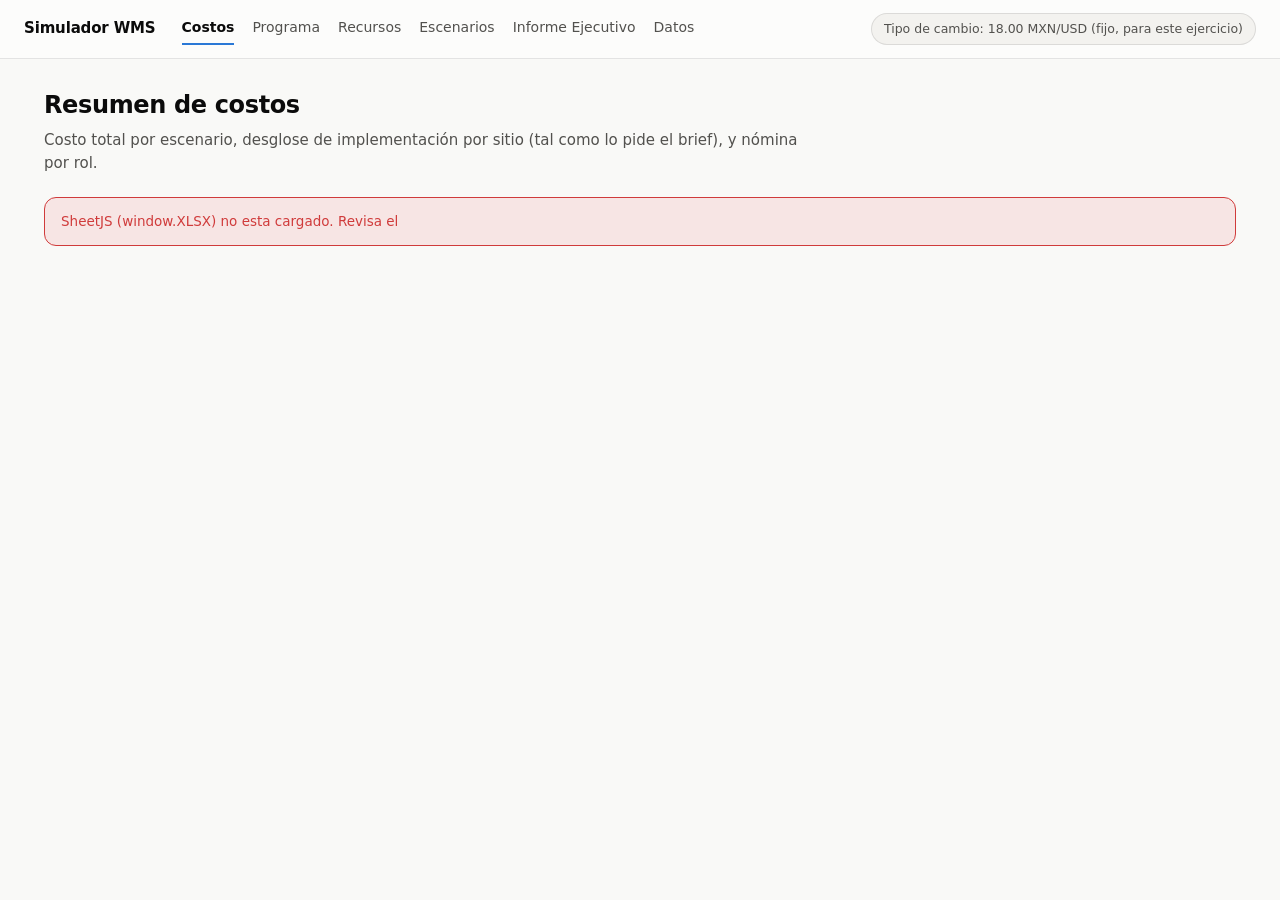
<file: index.html>
<!doctype html>
<html lang="es">
<head>
  <meta charset="UTF-8" />
  <meta name="viewport" content="width=device-width, initial-scale=1" />
  <title>Costos — Simulador WMS</title>
  <link rel="stylesheet" href="css/styles.css" />
</head>
<body>
  <div id="app-nav"></div>
  <main>
    <h1>Resumen de costos</h1>
    <p class="subtitle">Costo total por escenario, desglose de implementación por sitio (tal como lo pide el brief), y nómina por rol.</p>
    <div id="content">Cargando datos…</div>
  </main>

  <script src="https://cdn.sheetjs.com/xlsx-0.20.3/package/dist/xlsx.full.min.js"></script>
  <script type="module" src="js/pages/page-costos.js"></script>
</body>
</html>
</file>
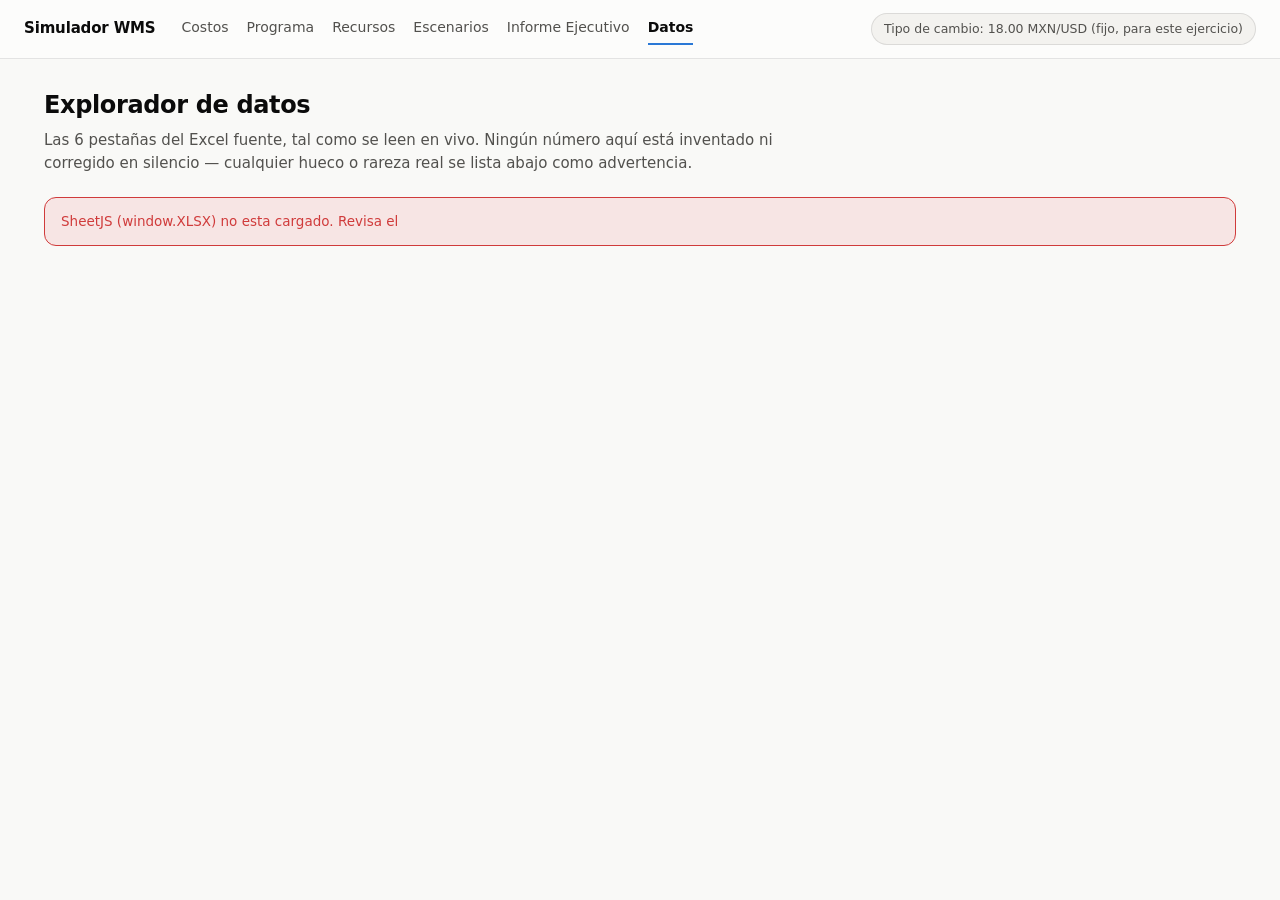
<file: datos.html>
<!doctype html>
<html lang="es">
<head>
  <meta charset="UTF-8" />
  <meta name="viewport" content="width=device-width, initial-scale=1" />
  <title>Datos — Simulador WMS</title>
  <link rel="stylesheet" href="css/styles.css" />
</head>
<body>
  <div id="app-nav"></div>
  <main>
    <h1>Explorador de datos</h1>
    <p class="subtitle">
      Las 6 pestañas del Excel fuente, tal como se leen en vivo. Ningún número aquí está inventado ni corregido en silencio —
      cualquier hueco o rareza real se lista abajo como advertencia.
    </p>

    <div id="content">Cargando datos…</div>
  </main>

  <script src="https://cdn.sheetjs.com/xlsx-0.20.3/package/dist/xlsx.full.min.js"></script>
  <script type="module" src="js/pages/page-datos.js"></script>
</body>
</html>
</file>
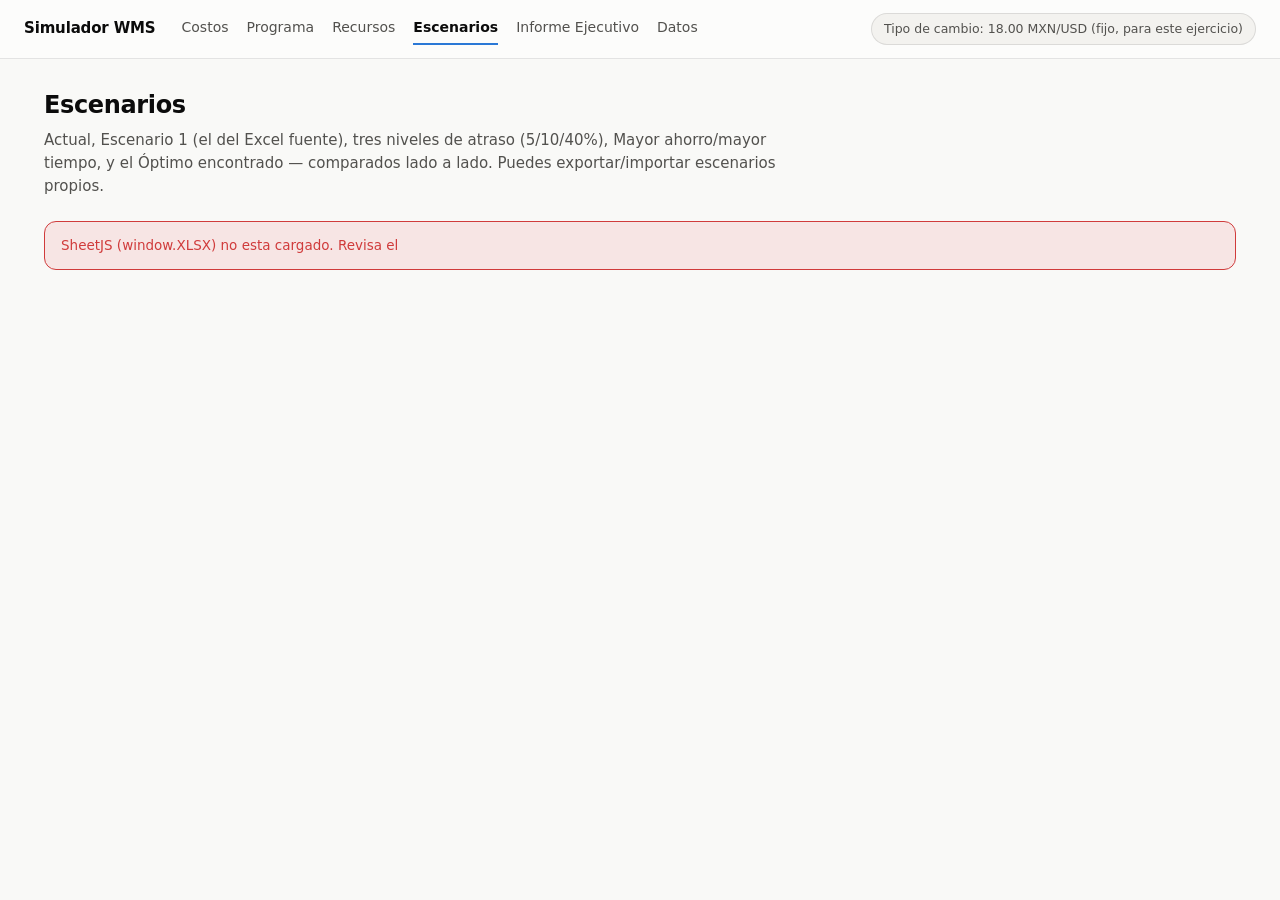
<file: escenarios.html>
<!doctype html>
<html lang="es">
<head>
  <meta charset="UTF-8" />
  <meta name="viewport" content="width=device-width, initial-scale=1" />
  <title>Escenarios — Simulador WMS</title>
  <link rel="stylesheet" href="css/styles.css" />
</head>
<body>
  <div id="app-nav"></div>
  <main>
    <h1>Escenarios</h1>
    <p class="subtitle">Actual, Escenario 1 (el del Excel fuente), tres niveles de atraso (5/10/40%), Mayor ahorro/mayor tiempo, y el Óptimo encontrado — comparados lado a lado. Puedes exportar/importar escenarios propios.</p>
    <div id="content">Cargando datos…</div>
  </main>

  <script src="https://cdn.sheetjs.com/xlsx-0.20.3/package/dist/xlsx.full.min.js"></script>
  <script type="module" src="js/pages/page-escenarios.js"></script>
</body>
</html>
</file>
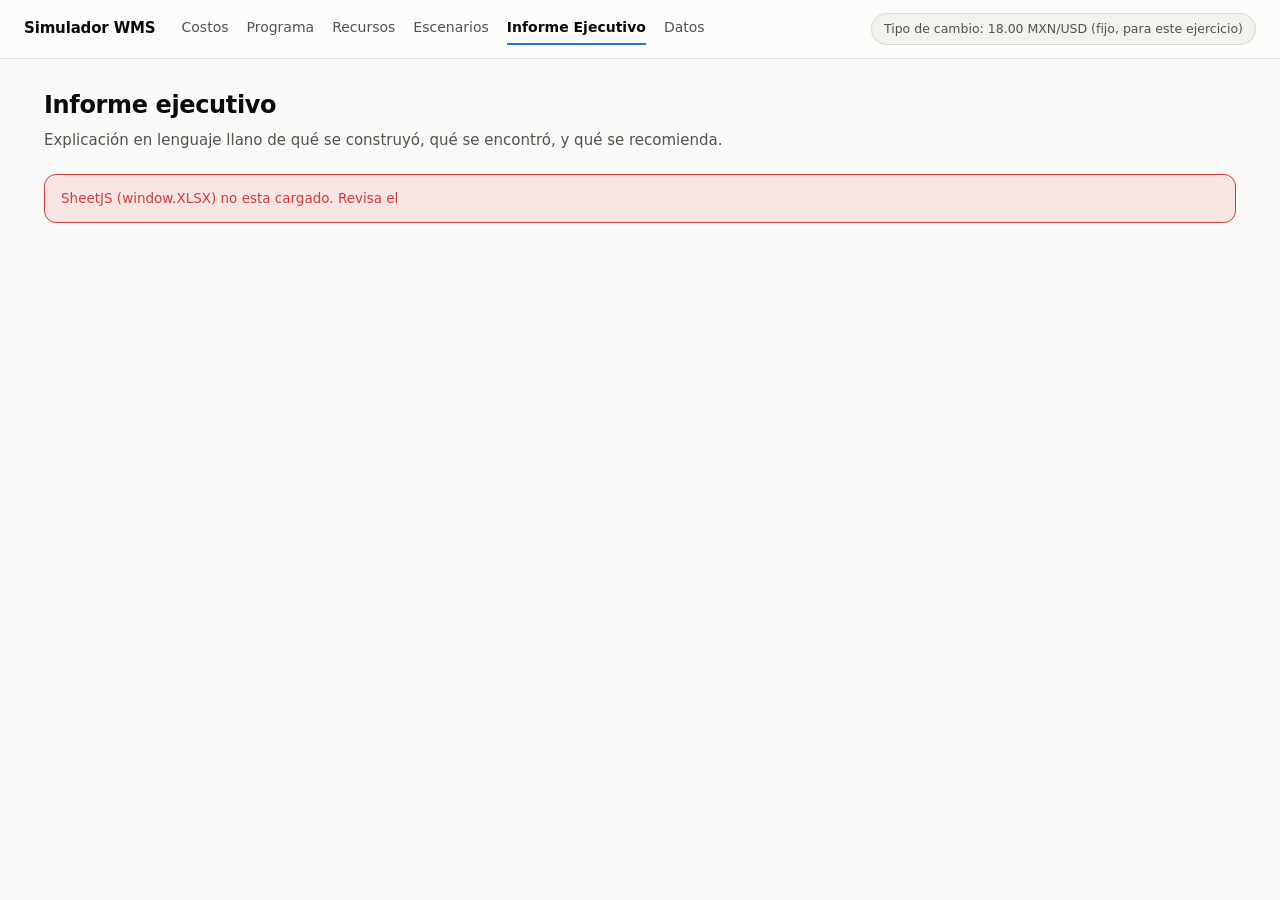
<file: informe.html>
<!doctype html>
<html lang="es">
<head>
  <meta charset="UTF-8" />
  <meta name="viewport" content="width=device-width, initial-scale=1" />
  <title>Informe Ejecutivo — Simulador WMS</title>
  <link rel="stylesheet" href="css/styles.css" />
  <style>
    .informe p { max-width: 760px; line-height: 1.7; }
    .informe .destacado {
      font-size: 17px;
      font-weight: 600;
      line-height: 1.55;
      margin: 6px 0 22px;
      padding: 16px 20px;
      max-width: 720px;
      background: var(--surface-1);
      border: 1px solid var(--border);
      border-left: 4px solid var(--series-mexico);
      border-radius: 0 var(--radius) var(--radius) 0;
    }
    .informe ul { max-width: 760px; padding-left: 20px; }
    .informe li { margin-bottom: 6px; }
  </style>
</head>
<body>
  <div id="app-nav"></div>
  <main>
    <h1>Informe ejecutivo</h1>
    <p class="subtitle">Explicación en lenguaje llano de qué se construyó, qué se encontró, y qué se recomienda.</p>
    <div id="content" class="informe">Cargando datos…</div>
  </main>

  <script src="https://cdn.sheetjs.com/xlsx-0.20.3/package/dist/xlsx.full.min.js"></script>
  <script type="module" src="js/pages/page-informe.js"></script>
</body>
</html>
</file>
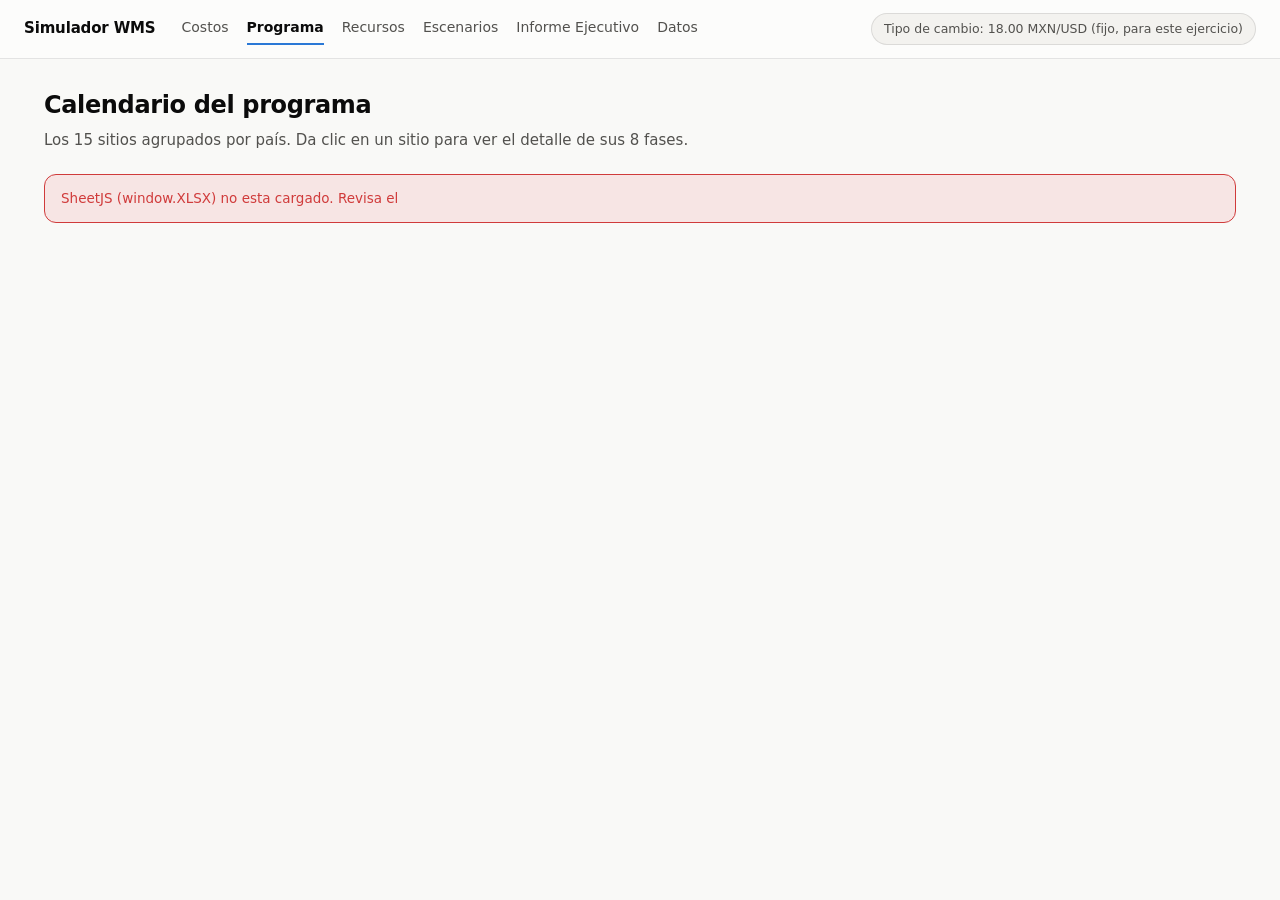
<file: programa.html>
<!doctype html>
<html lang="es">
<head>
  <meta charset="UTF-8" />
  <meta name="viewport" content="width=device-width, initial-scale=1" />
  <title>Programa — Simulador WMS</title>
  <link rel="stylesheet" href="css/styles.css" />
</head>
<body>
  <div id="app-nav"></div>
  <main>
    <h1>Calendario del programa</h1>
    <p class="subtitle">Los 15 sitios agrupados por país. Da clic en un sitio para ver el detalle de sus 8 fases.</p>
    <div id="content">Cargando datos…</div>
  </main>

  <script src="https://cdn.sheetjs.com/xlsx-0.20.3/package/dist/xlsx.full.min.js"></script>
  <script type="module" src="js/pages/page-programa.js"></script>
</body>
</html>
</file>
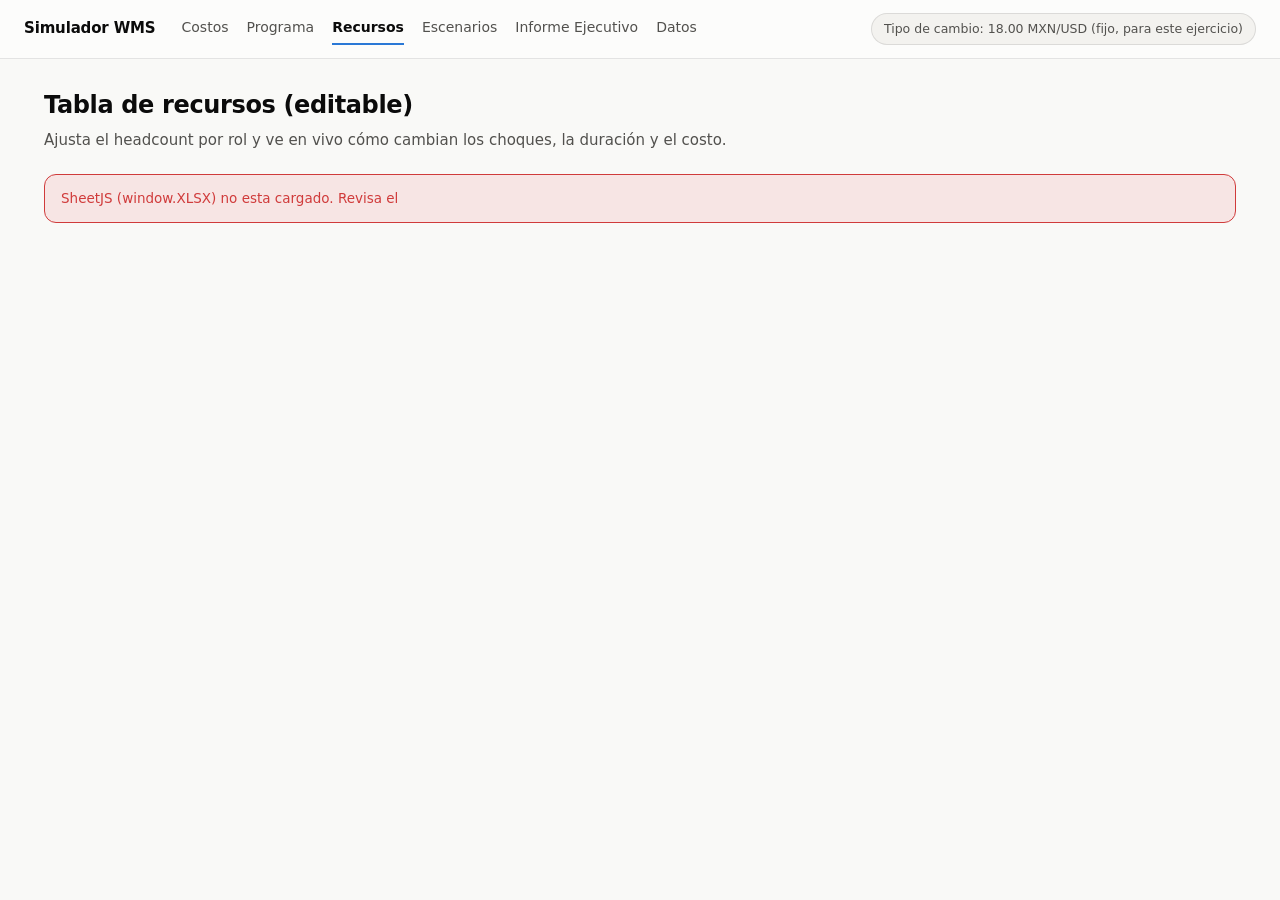
<file: recursos.html>
<!doctype html>
<html lang="es">
<head>
  <meta charset="UTF-8" />
  <meta name="viewport" content="width=device-width, initial-scale=1" />
  <title>Recursos — Simulador WMS</title>
  <link rel="stylesheet" href="css/styles.css" />
</head>
<body>
  <div id="app-nav"></div>
  <main>
    <h1>Tabla de recursos (editable)</h1>
    <p class="subtitle">Ajusta el headcount por rol y ve en vivo cómo cambian los choques, la duración y el costo.</p>
    <div id="content">Cargando datos…</div>
  </main>

  <script src="https://cdn.sheetjs.com/xlsx-0.20.3/package/dist/xlsx.full.min.js"></script>
  <script type="module" src="js/pages/page-recursos.js"></script>
</body>
</html>
</file>
<file: css/styles.css>
/* ============================================================
   Design tokens — paleta validada (dataviz skill, palette.md)
   Categorico: slot 1 (azul) = Mexico, slot 2 (naranja) = Colombia
   Estado: good/warning/serious/critical — NUNCA usado para identidad
   ============================================================ */
:root {
  color-scheme: light;
  --surface-1: #fcfcfb;
  --surface-2: #f3f2ef;
  --page-plane: #f9f9f7;
  --text-primary: #0b0b0b;
  --text-secondary: #52514e;
  --text-muted: #898781;
  --gridline: #e1e0d9;
  --baseline: #c3c2b7;
  --border: rgba(11, 11, 11, 0.10);

  --series-mexico: #2a78d6;
  --series-colombia: #eb6834;

  --status-good: #0ca30c;
  --status-warning: #fab219;
  --status-serious: #ec835a;
  --status-critical: #d03b3b;
  --status-good-text: #006300;

  --accent: var(--series-mexico);
  --radius: 12px;
  --radius-sm: 8px;
  font-family: system-ui, -apple-system, "Segoe UI", Roboto, Arial, sans-serif;
}

@media (prefers-color-scheme: dark) {
  :root:where(:not([data-theme="light"])) {
    color-scheme: dark;
    --surface-1: #1a1a19;
    --surface-2: #232322;
    --page-plane: #0d0d0d;
    --text-primary: #ffffff;
    --text-secondary: #c3c2b7;
    --text-muted: #898781;
    --gridline: #2c2c2a;
    --baseline: #383835;
    --border: rgba(255, 255, 255, 0.10);
    --series-mexico: #3987e5;
    --series-colombia: #d95926;
    --status-good-text: #0ca30c;
  }
}
:root[data-theme="dark"] {
  color-scheme: dark;
  --surface-1: #1a1a19;
  --surface-2: #232322;
  --page-plane: #0d0d0d;
  --text-primary: #ffffff;
  --text-secondary: #c3c2b7;
  --text-muted: #898781;
  --gridline: #2c2c2a;
  --baseline: #383835;
  --border: rgba(255, 255, 255, 0.10);
  --series-mexico: #3987e5;
  --series-colombia: #d95926;
  --status-good-text: #0ca30c;
}

* { box-sizing: border-box; }

body {
  margin: 0;
  background: var(--page-plane);
  color: var(--text-primary);
  font-size: 15px;
  line-height: 1.55;
  -webkit-font-smoothing: antialiased;
}

a { color: var(--series-mexico); text-decoration: none; }
a:hover { text-decoration: underline; }

/* ---------- Navegacion ---------- */
header.app-nav {
  display: flex;
  align-items: center;
  gap: 22px;
  padding: 13px 24px;
  background: var(--surface-1);
  border-bottom: 1px solid var(--border);
  flex-wrap: wrap;
  position: sticky;
  top: 0;
  z-index: 10;
}

header.app-nav .brand {
  font-weight: 700;
  letter-spacing: -0.01em;
  margin-right: 4px;
  color: var(--text-primary);
}

header.app-nav nav { display: flex; gap: 18px; flex-wrap: wrap; }

header.app-nav nav a {
  color: var(--text-secondary);
  font-size: 14px;
  padding: 4px 0;
  border-bottom: 2px solid transparent;
}
header.app-nav nav a:hover { color: var(--text-primary); text-decoration: none; }
header.app-nav nav a.active { color: var(--text-primary); font-weight: 600; border-bottom-color: var(--series-mexico); }

header.app-nav .spacer { flex: 1; }

header.app-nav .fx-banner {
  font-size: 12.5px;
  color: var(--text-secondary);
  background: var(--surface-2);
  padding: 5px 12px;
  border-radius: 999px;
  border: 1px solid var(--border);
  white-space: nowrap;
}

/* ---------- Layout ---------- */
main {
  padding: 28px 24px 60px;
  max-width: 1240px;
  margin: 0 auto;
}

h1 { font-size: 24px; margin: 0 0 5px; letter-spacing: -0.015em; }
h2 { font-size: 16px; margin: 30px 0 12px; color: var(--text-primary); font-weight: 650; }
p.subtitle { color: var(--text-secondary); margin: 0 0 22px; max-width: 760px; }

.panel {
  background: var(--surface-1);
  border: 1px solid var(--border);
  border-radius: var(--radius);
  padding: 18px 20px;
  margin-bottom: 18px;
}

/* ---------- Tablas ---------- */
table { width: 100%; border-collapse: collapse; font-size: 13.5px; }

th, td {
  text-align: left;
  padding: 7px 12px;
  border-bottom: 1px solid var(--gridline);
  white-space: nowrap;
}
td { font-variant-numeric: tabular-nums; }

th {
  color: var(--text-muted);
  font-weight: 600;
  font-size: 12px;
  text-transform: uppercase;
  letter-spacing: 0.03em;
  position: sticky;
  top: 0;
  background: var(--surface-1);
}

tbody tr:nth-child(even) { background: var(--surface-2); }
tbody tr:hover { background: color-mix(in srgb, var(--series-mexico) 8%, transparent); }

td.demand-cell-overloaded {
  background: color-mix(in srgb, var(--status-critical) 22%, transparent);
  color: var(--status-critical);
  font-weight: 700;
}

.status-good-text { color: var(--status-good-text); font-weight: 600; }
.status-critical-text { color: var(--status-critical); font-weight: 600; }
.status-warning-text { color: color-mix(in srgb, var(--status-warning) 65%, var(--text-primary)); font-weight: 600; }

tr.row-recommended { background: color-mix(in srgb, var(--status-good) 10%, transparent); }
tr.row-recommended:nth-child(even) { background: color-mix(in srgb, var(--status-good) 14%, transparent); }

.badge-good {
  display: inline-block;
  font-size: 10.5px;
  font-weight: 700;
  text-transform: uppercase;
  letter-spacing: 0.03em;
  padding: 2px 7px;
  border-radius: 999px;
  background: color-mix(in srgb, var(--status-good) 20%, transparent);
  color: var(--status-good-text);
  vertical-align: middle;
}

.wrap-cell { white-space: normal; max-width: 320px; }

.table-scroll {
  overflow-x: auto;
  max-height: 480px;
  overflow-y: auto;
  border: 1px solid var(--border);
  border-radius: var(--radius);
}

/* ---------- Agrupacion por pais (categorico, slots 1 y 2) ---------- */
.country-block { margin-bottom: 20px; }

.country-block .country-label {
  display: inline-flex;
  align-items: center;
  gap: 6px;
  font-weight: 650;
  padding: 3px 12px 3px 8px;
  border-radius: 999px;
  font-size: 12px;
  margin-bottom: 9px;
}
.country-block .country-label::before {
  content: "";
  width: 8px;
  height: 8px;
  border-radius: 999px;
  background: currentColor;
}

.country-block.mexico .country-label { background: color-mix(in srgb, var(--series-mexico) 16%, transparent); color: var(--series-mexico); }
.country-block.colombia .country-label { background: color-mix(in srgb, var(--series-colombia) 16%, transparent); color: var(--series-colombia); }

/* ---------- Avisos / hallazgos ---------- */
.warning-list { list-style: none; margin: 0; padding: 0; display: flex; flex-direction: column; gap: 9px; }

.warning-item {
  border-left: 3px solid var(--status-warning);
  background: var(--surface-2);
  padding: 10px 14px;
  border-radius: 0 var(--radius-sm) var(--radius-sm) 0;
  font-size: 13.5px;
  line-height: 1.55;
}
.warning-item.alto { border-left-color: var(--status-critical); }
.warning-item.info { border-left-color: var(--series-mexico); }
.warning-item.good { border-left-color: var(--status-good); }

.warning-item .code {
  font-family: ui-monospace, "SF Mono", Consolas, monospace;
  color: var(--text-muted);
  font-size: 11px;
  letter-spacing: 0.02em;
  display: block;
  margin-bottom: 3px;
  text-transform: uppercase;
}

/* ---------- Tabs ---------- */
.tabs { display: flex; gap: 6px; flex-wrap: wrap; margin-bottom: 16px; }
.tabs button {
  background: var(--surface-2);
  border: 1px solid var(--border);
  color: var(--text-secondary);
  padding: 7px 14px;
  border-radius: 999px;
  cursor: pointer;
  font-size: 13px;
  font-weight: 500;
  transition: background 0.12s ease, color 0.12s ease;
}
.tabs button:hover { color: var(--text-primary); }
.tabs button.active { background: var(--series-mexico); color: white; border-color: var(--series-mexico); }

/* ---------- Stat tiles (KPI) — ver marks-and-anatomy.md ---------- */
.kpi-row { display: flex; gap: 14px; flex-wrap: wrap; margin-bottom: 20px; }
.kpi {
  background: var(--surface-1);
  border: 1px solid var(--border);
  border-radius: var(--radius);
  padding: 15px 20px;
  min-width: 150px;
  flex: 1 1 150px;
}
.kpi .label { color: var(--text-secondary); font-size: 12.5px; font-weight: 500; }
.kpi .value {
  font-size: 26px;
  font-weight: 650;
  margin-top: 4px;
  letter-spacing: -0.01em;
  font-variant-numeric: normal; /* proporcional, nunca tabular en un valor grande */
}
.kpi .value.status-good { color: var(--status-good-text); }
.kpi .value.status-critical { color: var(--status-critical); }
.kpi .value.status-warning { color: color-mix(in srgb, var(--status-warning) 70%, var(--text-primary)); }
.kpi .sub { color: var(--text-muted); font-size: 11.5px; margin-top: 3px; }
.kpi .value .sub { font-size: 14px; font-weight: 500; color: var(--text-secondary); margin: 0; }

.kpi-wide { flex-basis: 100%; }
.kpi-wide .dual-value { display: flex; gap: 32px; margin-top: 6px; }
.kpi-wide .dual-value .value { font-size: 34px; }

.kpi-hero { background: color-mix(in srgb, var(--series-mexico) 7%, var(--surface-1)); border-color: color-mix(in srgb, var(--series-mexico) 30%, var(--border)); }
.kpi-hero .value { font-size: 32px; color: var(--series-mexico); }

/* ---------- Leyenda (siempre presente cuando hay 2+ series/estados) ---------- */
.chart-legend {
  display: flex;
  flex-wrap: wrap;
  gap: 16px;
  margin: 2px 0 14px;
  font-size: 12.5px;
  color: var(--text-secondary);
}
.chart-legend .legend-item { display: inline-flex; align-items: center; gap: 6px; }
.chart-legend .swatch { width: 10px; height: 10px; border-radius: 3px; flex: none; }
.chart-legend .swatch.milestone { border-radius: 2px; transform: rotate(45deg); }
/* El swatch es HTML (usa background), la barra real es SVG (usa fill) -
   mismas clases de color, dos propiedades distintas, para que la leyenda
   nunca se desincronice del grafico real. */
.swatch.mexico { background: var(--series-mexico); }
.swatch.colombia { background: var(--series-colombia); }
.swatch.status-good { background: var(--status-good); }
.swatch.status-warning { background: var(--status-warning); }
.swatch.status-critical { background: var(--status-critical); }
.swatch.sin-datos { background: var(--text-muted); opacity: 0.45; }

/* ---------- Gantt (SVG) ---------- */
.gantt-scroll { overflow-x: auto; overflow-y: hidden; border-radius: var(--radius-sm); }
.gantt-svg { display: block; }
.gantt-gridline { stroke: var(--gridline); stroke-width: 1; }
.gantt-gridline.month { stroke: var(--baseline); }
.gantt-weeklabel { font-size: 10px; fill: var(--text-muted); font-variant-numeric: tabular-nums; }
.gantt-rowlabel { font-size: 12px; fill: var(--text-secondary); font-variant-numeric: tabular-nums; }
.gantt-rowlabel.emphasis { fill: var(--text-primary); font-weight: 600; }

.gantt-bar { fill: var(--series-mexico); }
.gantt-bar.mexico { fill: var(--series-mexico); }
.gantt-bar.colombia { fill: var(--series-colombia); }
.gantt-bar.status-good { fill: var(--status-good); }
.gantt-bar.status-warning { fill: var(--status-warning); }
.gantt-bar.status-critical { fill: var(--status-critical); }
.gantt-bar.sin-datos { fill: var(--text-muted); opacity: 0.45; }
.gantt-milestone { stroke: var(--surface-1); stroke-width: 2; }

.gantt-group-row { cursor: pointer; }
.gantt-hit-area { fill: transparent; }
.gantt-group-row:hover .gantt-hit-area { fill: color-mix(in srgb, var(--series-mexico) 6%, transparent); }
.gantt-toggle { font-size: 10px; fill: var(--text-secondary); }
.gantt-bracket-line { stroke: currentColor; fill: none; stroke-width: 3; stroke-linecap: round; }
.gantt-bracket-line.gantt-bar { stroke: var(--series-mexico); }
.gantt-bracket-line.status-critical { stroke: var(--status-critical); }
.gantt-bracket-line.status-warning { stroke: var(--status-warning); }
.gantt-bracket-line.sin-datos { stroke: var(--text-muted); opacity: 0.45; }
.gantt-connector { stroke: var(--baseline); stroke-width: 1.5; }
.gantt-connector-arrow { fill: var(--baseline); }

/* ---------- Banner de error ---------- */
.error-banner {
  background: color-mix(in srgb, var(--status-critical) 12%, var(--surface-1));
  border: 1px solid var(--status-critical);
  color: var(--status-critical);
  padding: 13px 16px;
  border-radius: var(--radius);
  margin-bottom: 18px;
  white-space: pre-wrap;
  font-size: 13.5px;
}

/* ---------- Utilidades ---------- */
.hero-figure {
  font-size: 42px;
  font-weight: 700;
  letter-spacing: -0.02em;
  line-height: 1.1;
}
.text-muted { color: var(--text-muted); }
.text-secondary { color: var(--text-secondary); }

@media (max-width: 640px) {
  main { padding: 20px 14px 48px; }
  header.app-nav { padding: 10px 14px; gap: 12px; }
  .kpi { min-width: 130px; }
}
</file>
